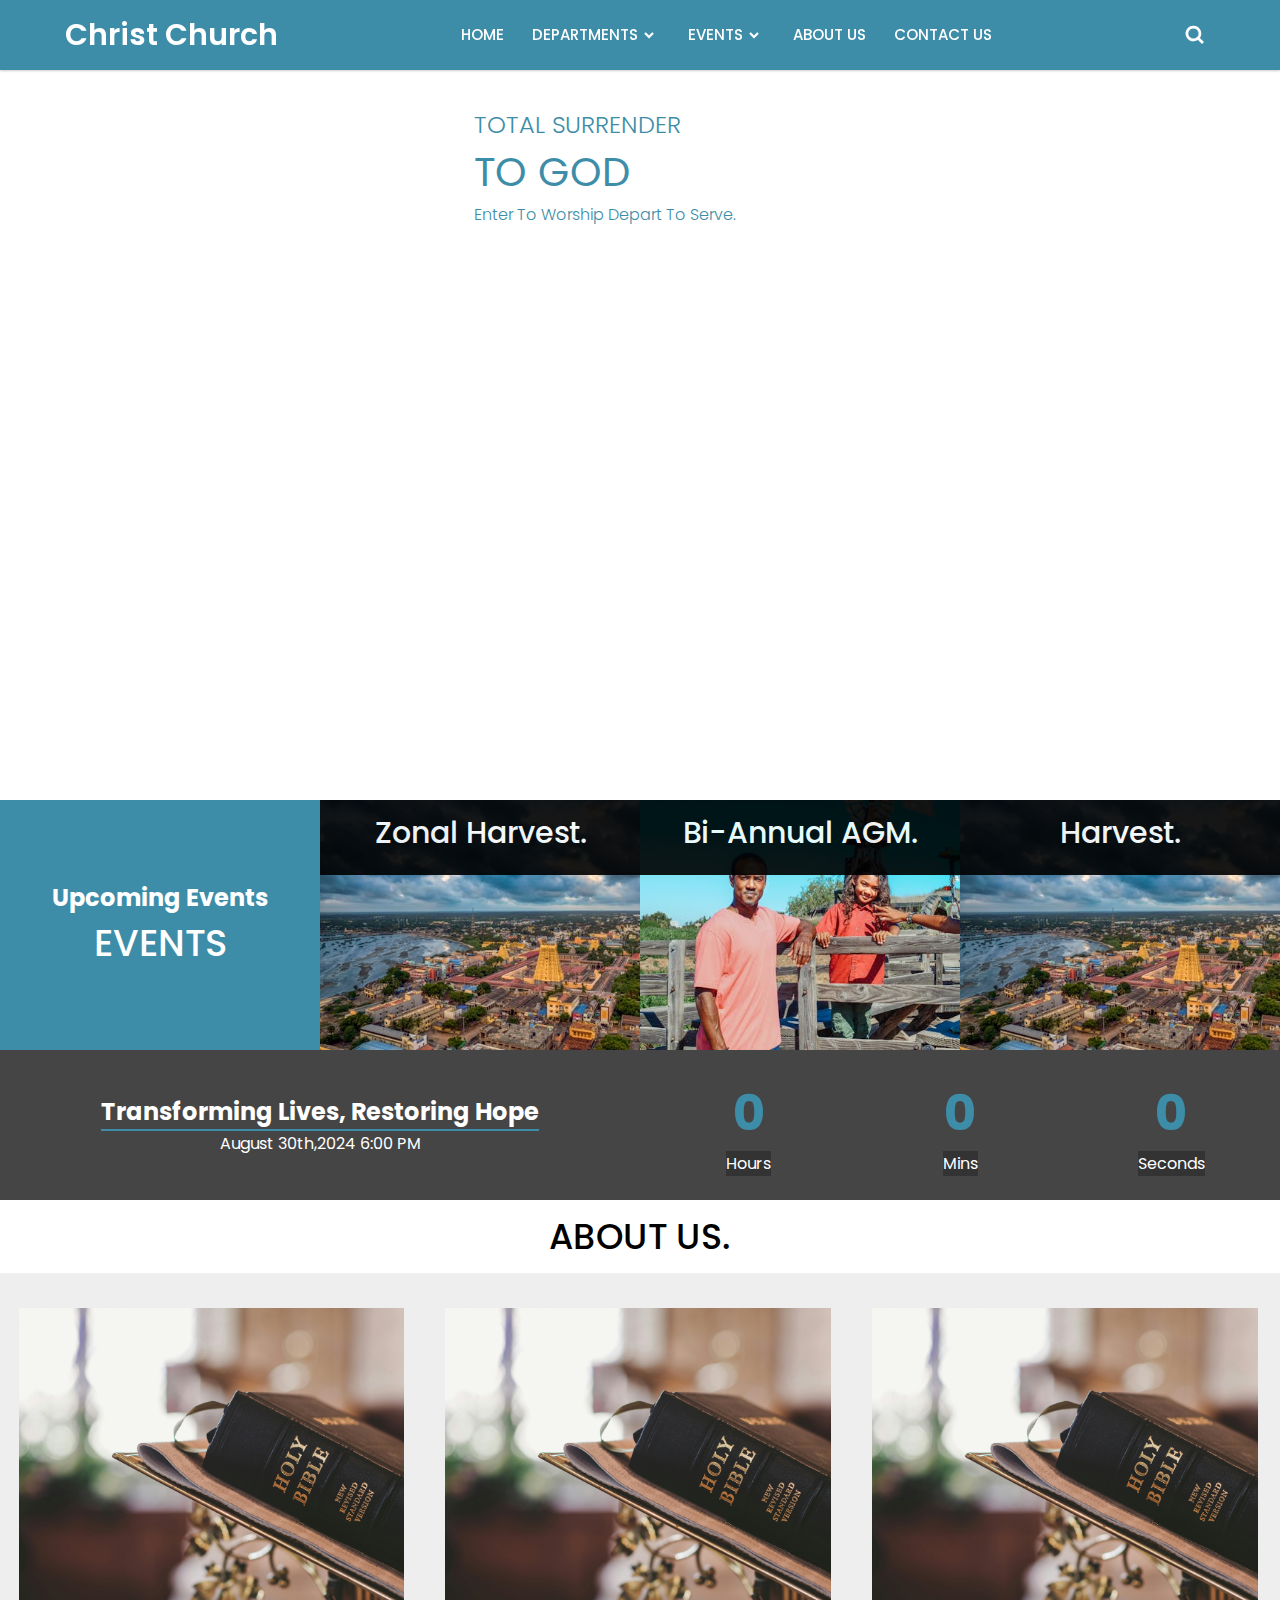
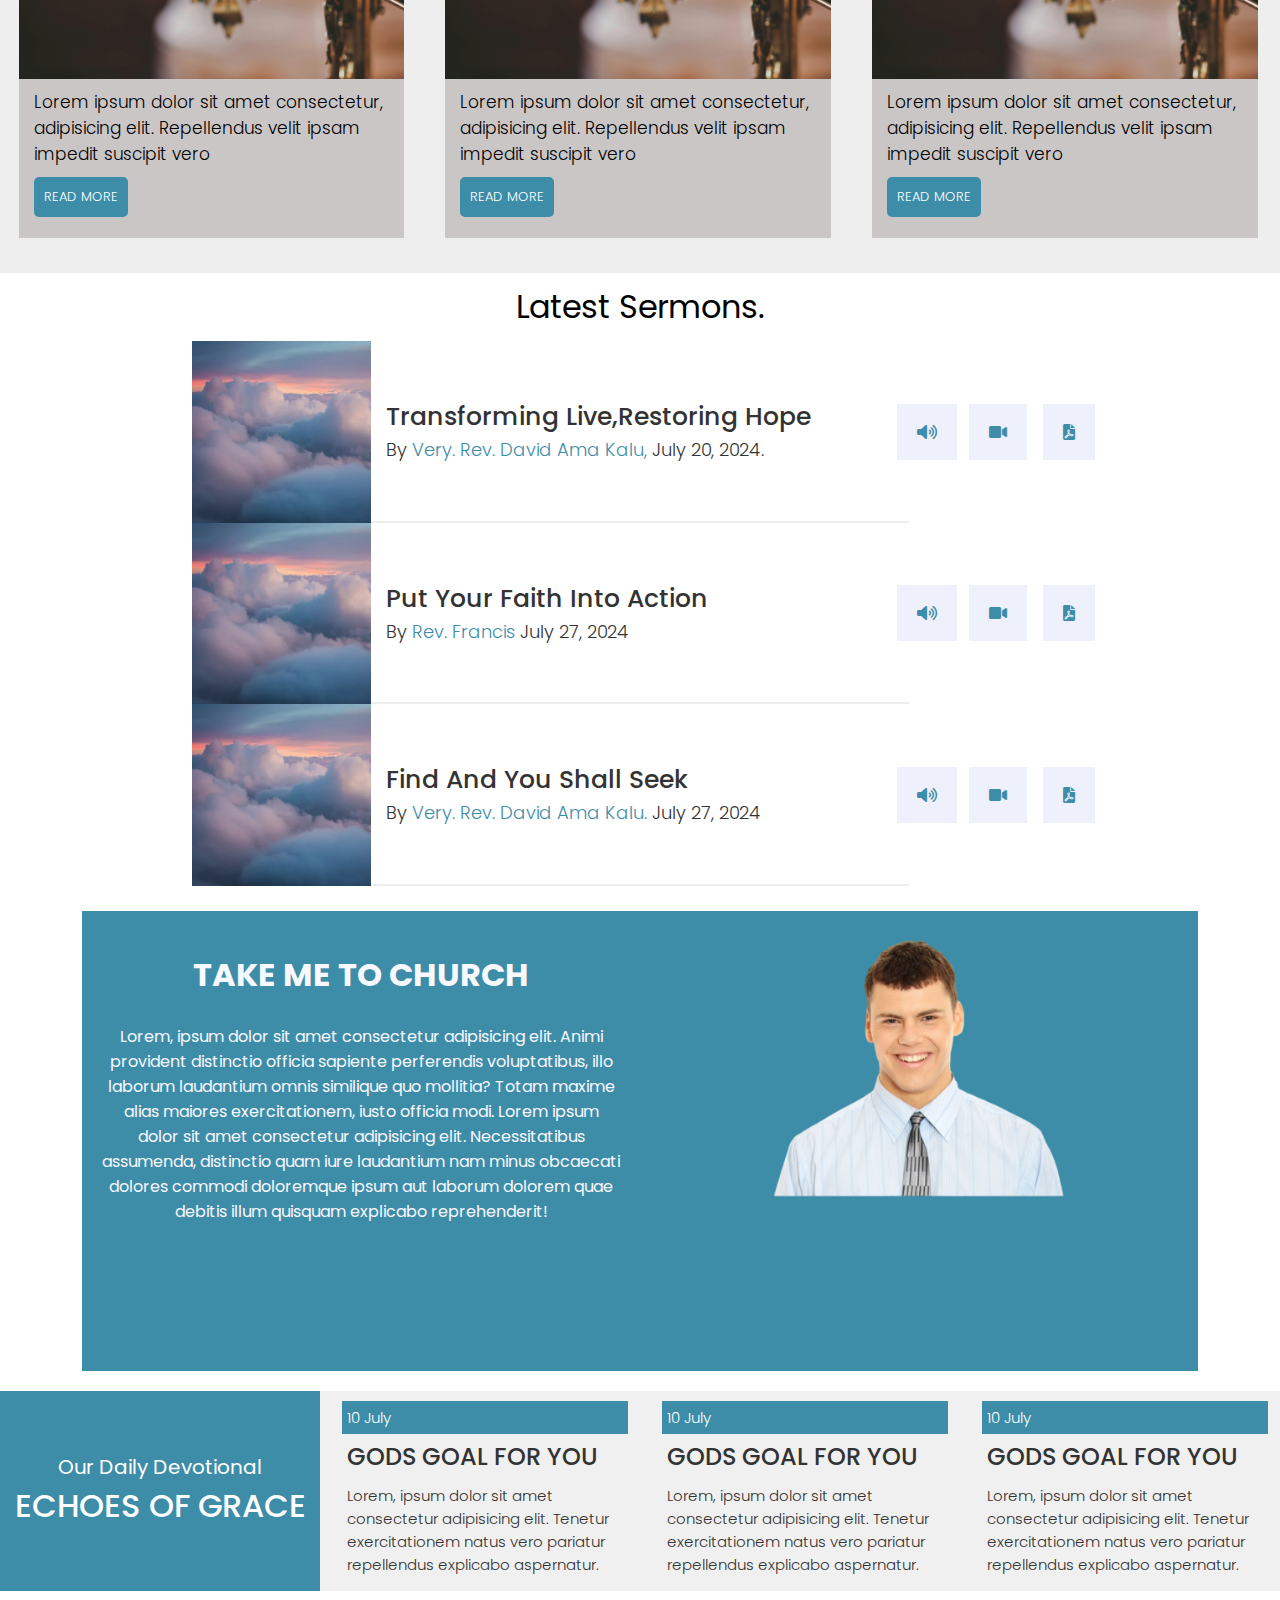
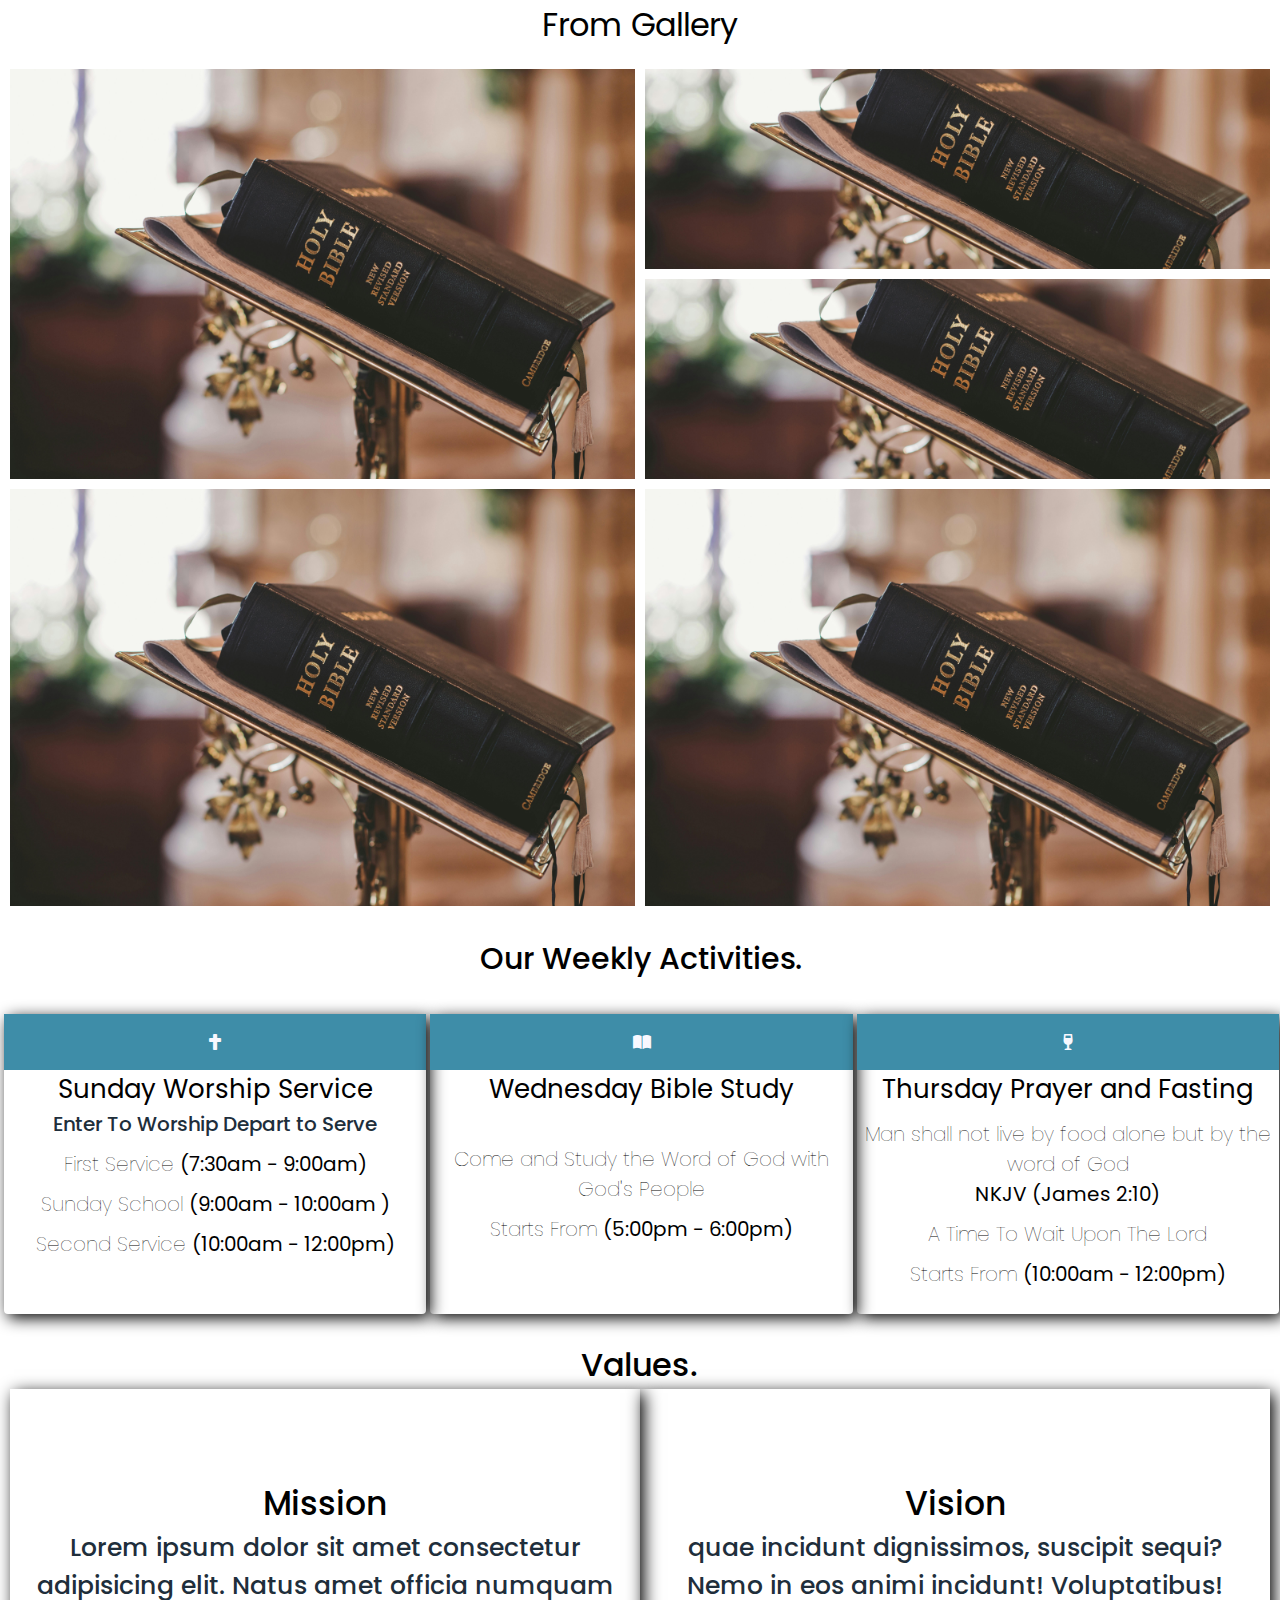
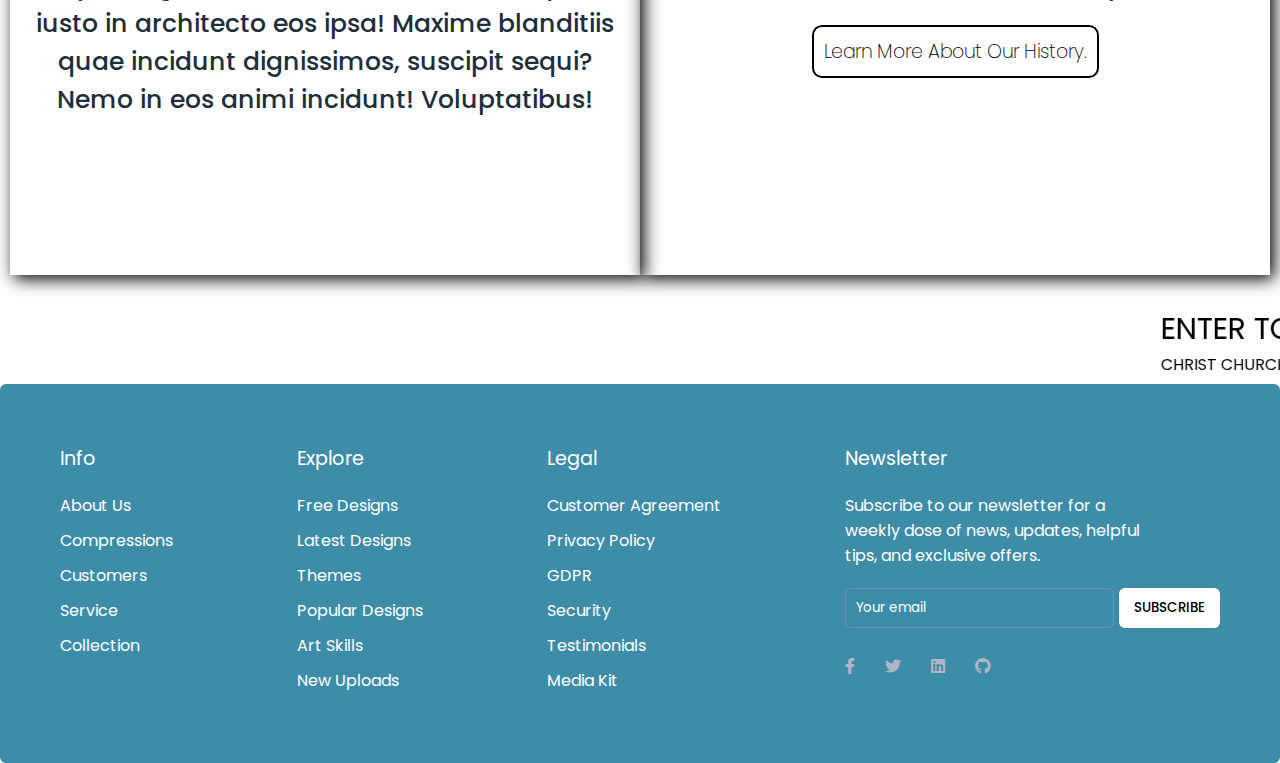
<file: index.html>
<!DOCTYPE html>
<!-- Created By CodingNepal - www.codingnepalweb.com -->
<html lang="en" dir="ltr">
  <head>
    <meta charset="UTF-8">
   <title> Christ Church-Home Page. </title>
    <link rel="stylesheet" href="style.css">
    <link rel="stylesheet" href="Men's Leauge.html">
    <link rel="stylesheet" href="CCYF.html">
    <link rel="stylesheet" href="Choir.html">
    <link rel="stylesheet" href="Women's Leauge.html">
    <link rel="stylesheet" href="About Us.html">
    <link rel="stylesheet" href="https://cdnjs.cloudflare.com/ajax/libs/font-awesome/6.0.0-beta3/css/all.min.css">

    <!-- Boxicons CDN Link -->
    <link href='https://unpkg.com/boxicons@2.0.7/css/boxicons.min.css' rel='stylesheet'>
     <meta name="viewport" content="width=device-width, initial-scale=1.0">
   </head>
<body>
  <div class="navvv">

    <nav>
      <div class="navbar">
        <i class='bx bx-menu'></i>
        <div class="logo"><a href="index.html">Christ Church</a></div>
        <div class="nav-links">
          <div class="sidebar-logo">
          <span class="logo-name">Christ Church</span>
          <i class='bx bx-x' ></i>
        </div>
        <ul class="links">
          <li><a href="index.html">HOME</a></li>
          <li>
            <a href="#">DEPARTMENTS</a>
            <i class='bx bxs-chevron-down htmlcss-arrow arrow  '></i>
            <ul class="htmlCss-sub-menu sub-menu">
              <li><a href="Men's Leauge.html">Men's League</a></li>
              <li><a href="Women's Leauge.html">Women's League</a></li>
              <li><a href="Choir.html">The Choir</a></li>
              <li class="more">
                <span><a href="#">More</a>
                <i class='bx bxs-chevron-right arrow more-arrow'></i>
              </span>
                <ul class="more-sub-menu sub-menu">
                  <li><a href="#">The Children Sunday School / Teens Church</a></li>
                  <li><a href="CCYF.html">CCYF</a></li>
                  
                </ul>
              </li>
            </ul>
          </li>
          <li>
            <a href="#">EVENTS</a>
            <i class='bx bxs-chevron-down js-arrow arrow '></i>
            <ul class="js-sub-menu sub-menu">
              <li><a href="#">HARVEST</a></li>
              <li><a href="#">BUILDING PROJECTS</a></li>
              <li><a href="#">CONFIRMATION SERVICE</a></li>
              <li><a href="#"></a></li>
            </ul>
          </li>
          <li><a href="About Us.html">ABOUT US</a></li>
          <li><a href="#">CONTACT US</a></li>
        </ul>
      </div>
      <div class="search-box">
        <i class='bx bx-search'></i>
        <div class="input-box">
          <input type="text" placeholder="Search...">
        </div>
      </div>
    </div>
  </nav>
</div>

  
  
      <!-- start -->
      <div class="Start_head"  >
        
        <div class="head">
          
        <div class="intro_head" id="intro_head">
          <div class="test">
            
            <h2>TOTAL SURRENDER </h2>
          
            <h1>TO GOD</h1>
              <p>Enter To Worship Depart To Serve.</p>
          </div>
        </div>
          <!-- entering Second div -->
          <div class="intro_head" id="head_intro"   >
              





        </div>
       </div>

  </div>

<!-- end -->
<div  class="Upcoming_Events">
  <div class="events">
    <div class="First_rgt">
      <div>

        <h2>
          Upcoming Events
        </h2>
        <h1 style=" font-weight: 500;
        font-size: 37px ;">
          EVENTS
        </h1>
          
      </div>  
    </div>
  </div>
  <div class="events" style="background-image: url(pics/ABCDEFU.jpeg);">
    <div class="main_events" >
      <div class="trans">
        

        <h1> Zonal Harvest.</h1>
        <p>A Time to celebrate diversity in culture. It's packed with activities ranging from Dance to Drama showcasing our different cultures and at the same time worshiping the Lord through it.

        
        </p>
      </div>
  </div>
</div>
  <div class="events" style="background-image: url(pics/familyys.jpeg);">
    <div class="main_events" >
      <div class="trans">
        
        <h1>Bi-Annual AGM.</h1>
        <p>FAMILY What is more important than Family especially the family of Chtrist, Come and give thanks to God for what he has done for your family and especially for the body of Christ  
        </p>

      </div>
  </div>
</div>
  <div class="events" style="background-image: url(pics/ABCDEFU.jpeg);">
    <div class="main_events" >
      <div class="trans">
        
        <h1>Harvest.</h1>
        <p>Lorem  adipisci corrupti dolorum voluptate repudiandae sapiente aperiam, eius voluptas, fugit placeat at saepe praesentium commodi natus eligendi. Error, maiores.
        </p>  
      </div>
  </div
  ></div>

</div>

<!-- end -->

<!-- Form -->

<div class="Form">
      
  <div class="Form_1">
      <div>

        <h2>Transforming Lives, Restoring Hope</h2>
        
      
          
          <hr color="#3E8DA8" width="100%">
            <p>
              August 30th,2024 6:00 PM
            </p>
      </div>
</div>

<div class="Form_1">
  <div class="O">
   <div>

     <h1>
       
       0
       
      </h1>
      <p >
        Hours
      </p>
    </div>
</div>
  <div class="O">
   <div>

     <h1>
       
       0
       
      </h1>
      <p >
        Mins
      </p>
    </div>
</div>
  <div class="O">
   <div>

     <h1>
       
       0
       
      </h1>
      <p >
        Seconds
      </p>
    </div>
</div>
</div>

 </div>
<!-- end -->

<!-- Start About Us -->

<h1 class="hh1">
  ABOUT US.
</h1>
<div class="About_Us">
    <div class="us">
      <div class="abt_top"></div>
      <div class="abt_btm">
        <p>Lorem ipsum dolor sit amet consectetur, adipisicing elit. Repellendus velit ipsam impedit suscipit vero  </p>
        <a href="Men's Leauge.html">

          <button>READ MORE</button>
        </a>
      </div>
    </div>
    <div class="us">
      <div class="abt_top"></div>
      <div class="abt_btm">
        <p>Lorem ipsum dolor sit amet consectetur, adipisicing elit. Repellendus velit ipsam impedit suscipit vero  </p>
        <button>READ MORE</button>
      </div>
    </div>
    <div class="us">
      <div class="abt_top"></div>
      <div class="abt_btm">
        <p>Lorem ipsum dolor sit amet consectetur, adipisicing elit. Repellendus velit ipsam impedit suscipit vero  </p>
        <button>READ MORE</button>
      </div>
    </div>
</div>

 <!-- end -->

 <!-- start -->
 <h1 class="late">Latest Sermons.</h1>
 <div class="Latest">
  

    <div class="Sermons">
      <div class="Ser">
        <div class="First_one" id="First_one" style="background-image: url(pics/cloud.webp);"></div>
        <div class="Middle_two">
          <div>
              <h2 class="H2"> Transforming Live,Restoring Hope</h2>
              <p>By <a href="">Very. Rev. David Ama Kalu, </a> July 20, 2024.</p>
          </div>
        </div>
        <!--  -->
        <div class="First_one" id="one" >
                  
          <div class="ii">
            
            <div class="i_i">

              <i id="i" class="fa-solid fa-volume-high"></i>
              
            </div>
            
            <div class="i_i">

              <i id="ii" class="fa-solid fa-video"></i>
            
            </div>
            
            <div class="i_i">

              <i id="iii" class="fa-solid fa-file-pdf"></i>
            
            </div>
          
          </div>
          
        </div>
      
      </div>
      <!--    -->
      <div class="Ser">
        <div class="First_one" id="First_one" style="background-image: url(pics/cloud.webp);"></div>
        <div class="Middle_two">
          <div>

            <h2 class="H2">
              Put Your Faith Into Action
            </h2>
  <p>

    By <a href="">Rev. Francis</a> July 27, 2024
  </p>

          </div>
          
        </div>
        <div class="First_one" id="one">
          
          <div class="ii">
            <div class="i_i">

              <i id="i" class="fa-solid fa-volume-high"></i>
            </div>
            <div class="i_i">

              <i id="ii" class="fa-solid fa-video"></i>
            </div>
            <div class="i_i">

              <i id="iii" class="fa-solid fa-file-pdf"></i>
            </div>
            
          </div>
        </div>
      </div>
      <div class="Ser">
        <div class="First_one" id="First_one" style="background-image: url(pics/cloud.webp    );"></div>
        <div class="Middle_two">
          <div>

            <h2 class="H2">
              Find And You Shall Seek
            </h2>
  <p>

    By <a href="">Very. Rev. David Ama Kalu.</a> July 27, 2024
  </p>

          </div>
        </div>
        <div class="First_one" id="one"> 

          <div class="ii">
          
            <div class="i_i">

              <i id="i" class="fa-solid fa-volume-high"></i>
            </div>
            <div class="i_i">

              <i id="ii" class="fa-solid fa-video"></i>
            </div>
            <div class="i_i">

              <i id="iii" class="fa-solid fa-file-pdf"></i>
            </div>
            
          </div>
        </div>
      </div>

    </div>
  </div>
<!-- end -->

<!-- start -->
 <div class="why">

          <div class="wiy" id="wiy">
  
            <h1>TAKE ME TO CHURCH</h1>
  <br>
            <p>
              Lorem, ipsum dolor sit amet consectetur adipisicing elit. Animi
       provident distinctio officia sapiente perferendis voluptatibus, illo laborum laudantium omnis similique quo mollitia? Totam maxime alias maiores exercitationem, iusto officia modi. 
          
              Lorem ipsum dolor sit amet consectetur adipisicing elit. Necessitatibus assumenda, distinctio quam iure laudantium nam minus obcaecati dolores commodi doloremque ipsum aut laborum dolorem quae debitis illum quisquam explicabo reprehenderit!
          
            </p>
  
          </div>
          <div  class="wiy "  id="yiw">


          </div>
        </div>

<!-- end -->
 <!-- Start -->

          <div class="Blog">
            <div class="B_L">
              <div>

                <h3> Our Daily Devotional  </h3>
                
                <h1>ECHOES OF GRACE</h1>
              </div>
              
            </div>
            <div class="B_LL">
                <div>

                  <p>10 July</p>
                  
                  <h2>GODS GOAL FOR YOU</h2>
                  <p>Lorem, ipsum dolor sit amet consectetur adipisicing elit. Tenetur exercitationem natus vero pariatur repellendus explicabo aspernatur.</p>
                </div>

            </div>
            
            <div class="B_LL" id="B_LL">
              <div>

                <p>10 July</p>
                
                <h2>GODS GOAL FOR YOU</h2>
                <p>Lorem, ipsum dolor sit amet consectetur adipisicing elit. Tenetur exercitationem natus vero pariatur repellendus explicabo aspernatur.</p>
              </div>
            </div>
            
            <div class="B_LL" id="B_LL">
              <div>

                <p>10 July</p>
                
                <h2>GODS GOAL FOR YOU</h2>
                <p>Lorem, ipsum dolor sit amet consectetur adipisicing elit. Tenetur exercitationem natus vero pariatur repellendus explicabo aspernatur.</p>
              </div>
            </div>
          </div>  

          <!-- End -->


          <!-- Start -->
    

          <div class="gallery-container">
            <h2 class="gallery-title">From Gallery</h2>
            <div class="gallery">
              <img src="pics/bible.jpg" alt="Person">
              <img src="pics/bible.jpg" alt="Hands Together">
              <img src="pics/bible.jpg" alt="Woman in field">
              <img src="pics/bible.jpg" alt="Child Dreaming">
              <img src="pics/bible.jpg" alt="Girl with Dandelion">
            </div>
          </div> 
          <!-- end -->
          
          <!-- Start -->
              
        <div class="why-choose-us "> 
          <h2>Our Weekly Activities.</h2>
          <div class="reasons">
             <div class="reason ">
               <i id="sun" class="fa-solid fa-sharp fa-cross "></i>
               <h2>Sunday Worship Service</h2>
               
               <h3> Enter To Worship Depart to Serve</h3>
               
               <p>First Service 
                 <b>
                   
                   (7:30am - 9:00am) 
                  </b>
                  
              </p>
        
              <p>
                
                Sunday School 
              <b>
                
                (9:00am - 10:00am )
              </b>
              
            </p>
        
            <p>
                
              Second Service
              <b>
                
                (10:00am - 12:00pm)
              </b>  
              
            </p>
                
            </div>
            <div class="reason ">
              <i id="sun" class="fa-solid fa-book-open"></i>
              <h2>Wednesday Bible Study</h2>
              <br>
              <p>   Come and Study the Word of God with God's People </p>
              
              
              <p>
                
                Starts From 
                
                <b>
                  (5:00pm - 6:00pm)
                </b>
              </p>
             </div>
             <div class="reason ">
              <div id="sun">

                <i  class="fa-solid fa-sharp fa-wine-glass "></i>

              </div>
               
             <h2>Thursday Prayer and Fasting</h2> 
             
             
             <p>    Man shall not live by food alone but by the word of God 
               <br>
              <b>
                NKJV (James 2:10) 
              </b>          </p>

              <p>A Time To Wait Upon The Lord </p>
              
              <p> Starts From <b>(10:00am - 12:00pm)</b></p>
             
            </div>
             
          </div>
         <!-- <div class="reason-image"></div> -->
       </div>

             

            <!-- End -->

            <!-- st mission & vission -->

            <div class="Mis_Vis" style="background-image: url(pics/);">
              <h1>Values.</h1>
              
              <div class="Mis">
                <div class="Vis">
                  <h2>Mission</h2>
                  <p>
                    Lorem ipsum dolor sit amet consectetur adipisicing elit. Natus amet officia numquam iusto in architecto eos ipsa! Maxime blanditiis quae incidunt dignissimos, suscipit sequi? Nemo in eos animi incidunt! Voluptatibus! 
                    
                  </p>
                 
                </div>
              </div>
                  <div class="Mis">
                    <div class="Vis">
                      <h2>Vision</h2>
                   
                      <p>
                    quae incidunt dignissimos, suscipit sequi? Nemo in eos animi incidunt! Voluptatibus! 

                  </p>
                  <a href="About Us.html">

                    <button>
                      
                      <h4>
                        
                        Learn More About Our History.
                      </h4>
                      
                      
                    </button>
                  </a>
                  
                </div>
              </div>
              </div>
              <br>
<div class="Enter_to">
<marquee behavior="loop" direction="left">

  <h1 >ENTER TO WORSHIP DEPART TO SERVE.  GOD BLESS YOU</h1>
<p>CHRIST CHURCH  YOU CAN GET TO US THROUGH OUR WHATSAPP <i class="fa-brands fa-whatsapp" style="color: #63E6BE;"></i> +2349034620656, FACEBOOK <i class="fa-brands fa-facebook" style="color: lightblue;"></i>, INSTAGRAM <i class="fa-brands fa-instagram"></i> and ON X(TWITTER) <i class="fa-brands fa-x-twitter" style="color: black;"></i>.  YOU CAN JOIN OUR LIVE SERVICES ON ZOOM. </p>
</marquee>
</div>


            <!-- end mission & vission -->

            
        <!-- footer -->


        <section class="footer">
           <div class="footer-row">
            <div class="footer-col">
              <h4>Info</h4>
              <ul class="links">
                <li><a href="#">About Us</a></li>
                <li><a href="#">Compressions</a></li>
                <li><a href="#">Customers</a></li>
                <li><a href="#">Service</a></li>
                <li><a href="#">Collection</a></li>
              </ul>
            </div>
            <div class="footer-col">
              <h4>Explore</h4>
              <ul class="links">
                <li><a href="#">Free Designs</a></li>
                <li><a href="#">Latest Designs</a></li>
                <li><a href="#">Themes</a></li>
                <li><a href="#">Popular Designs</a></li>
                <li><a href="#">Art Skills</a></li>
                <li><a href="#">New Uploads</a></li>
              </ul>
            </div>
            <div class="footer-col">
              <h4>Legal</h4>
              <ul class="links">
                <li><a href="#">Customer Agreement</a></li>
                <li><a href="#">Privacy Policy</a></li>
                <li><a href="#">GDPR</a></li>
                <li><a href="#">Security</a></li>
                <li><a href="#">Testimonials</a></li>
                <li><a href="#">Media Kit</a></li>
              </ul>
            </div>
            <div class="footer-col">
              <h4>Newsletter</h4>
              <p>
                Subscribe to our newsletter for a weekly dose
                of news, updates, helpful tips, and
                exclusive offers.
              </p>
              <form action="#">
                <input type="text" placeholder="Your email" required>
                <button type="submit">SUBSCRIBE</button>
              </form>
              <div class="icons">
                <i class="fa-brands fa-facebook-f"></i>
                <i class="fa-brands fa-twitter"></i>
                <i class="fa-brands fa-linkedin"></i>
                <i class="fa-brands fa-github"></i>
              </div>
            </div>
    
          </div> 
        </section>
    
        </body>

        <script>

          // search-box open close js code
      let navbar = document.querySelector(".navbar");
      let searchBox = document.querySelector(".search-box .bx-search");
      // let searchBoxCancel = document.querySelector(".search-box .bx-x");
      
      searchBox.addEventListener("click", ()=>{
        navbar.classList.toggle("showInput");
        if(navbar.classList.contains("showInput")){
          searchBox.classList.replace("bx-search" ,"bx-x");
        }else {
          searchBox.classList.replace("bx-x" ,"bx-search");
        }
      });
      
      // sidebar open close js code
      let navLinks = document.querySelector(".nav-links");
      let menuOpenBtn = document.querySelector(".navbar .bx-menu");
      let menuCloseBtn = document.querySelector(".nav-links .bx-x");
      menuOpenBtn.onclick = function() {
      navLinks.style.left = "0";
      }
      menuCloseBtn.onclick = function() {
      navLinks.style.left = "-100%";
      }
      
      
      // sidebar submenu open close js code
      let htmlcssArrow = document.querySelector(".htmlcss-arrow");
      htmlcssArrow.onclick = function() {
       navLinks.classList.toggle("show1");
      }
      let moreArrow = document.querySelector(".more-arrow");
      moreArrow.onclick = function() {
       navLinks.classList.toggle("show2");
      }
      let jsArrow = document.querySelector(".js-arrow");
      jsArrow.onclick = function() {
       navLinks.classList.toggle("show3");
      }
      </script>
    
    </html>
</file>
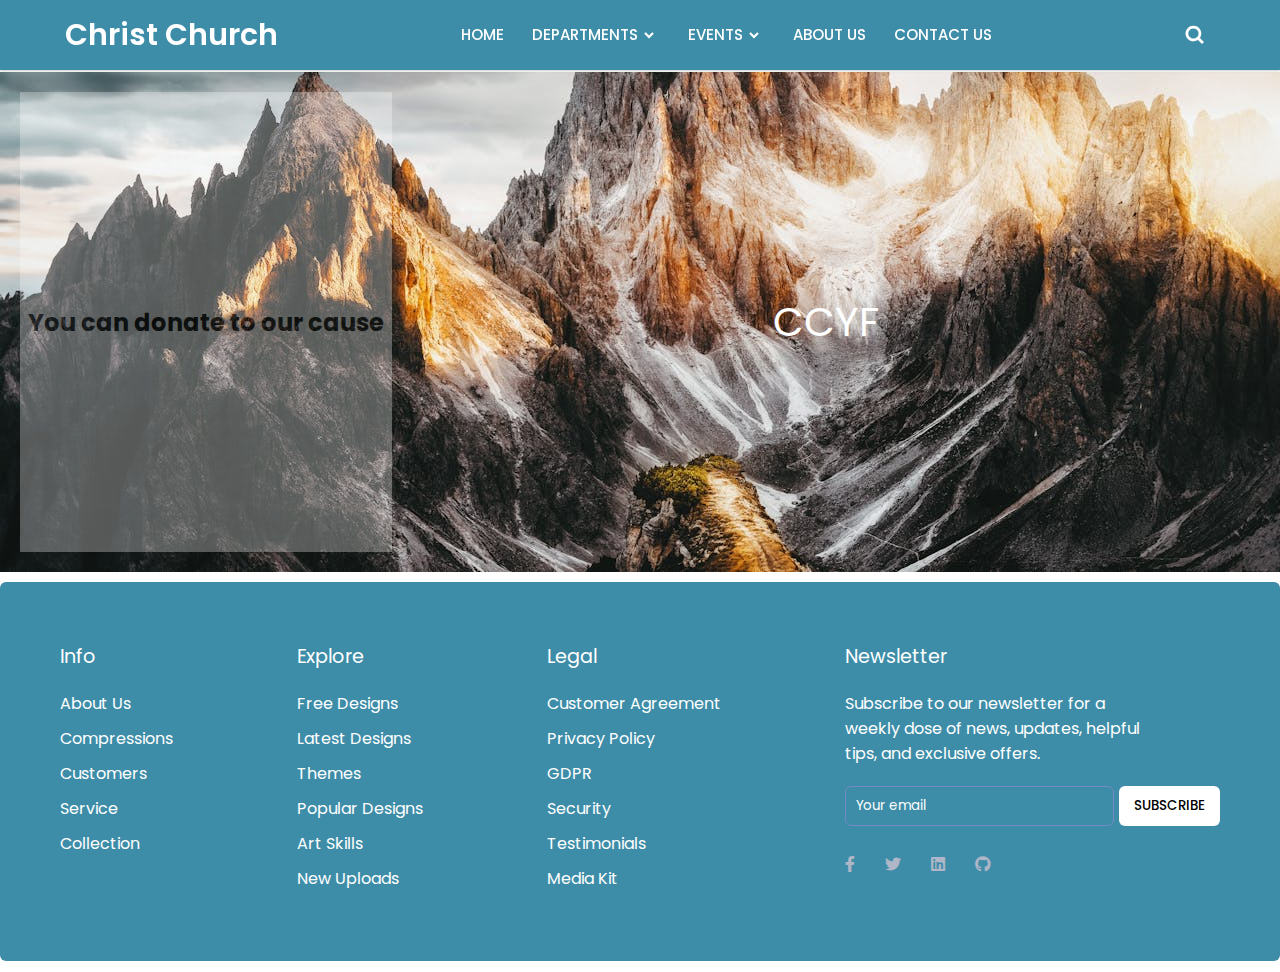
<file: CCYF.html>
<!-- Created By CodingNepal - www.codingnepalweb.com -->
<html lang="en" dir="ltr">
  <head>
    <meta charset="UTF-8">
   <title> Christ Church-Men's League </title>
    <link rel="stylesheet" href="CCYF.css">
    <link rel="stylesheet" href="Choir.html">
    <link rel="stylesheet" href="About Us.html">
    <link rel="stylesheet" href="Men's Leauge.html">
    <link rel="stylesheet" href="Women's Leauge.html">
    <link rel="stylesheet" href="index.html">
    <link rel="stylesheet" href="https://cdnjs.cloudflare.com/ajax/libs/font-awesome/6.0.0-beta3/css/all.min.css">

    <!-- Boxicons CDN Link -->
    <link href='https://unpkg.com/boxicons@2.0.7/css/boxicons.min.css' rel='stylesheet'>
     <meta name="viewport" content="width=device-width, initial-scale=1.0">
   </head>
<body>
  <nav>
    <div class="navbar">
      <i class='bx bx-menu'></i>
      <div class="logo"><a href="index.html">Christ Church</a></div>
      <div class="nav-links">
        <div class="sidebar-logo">
          <span class="logo-name">Christ Church</span>
          <i class='bx bx-x' ></i>
        </div>
        <ul class="links">
          <li><a href="index.html">HOME</a></li>
          <li>
            <a href="#">DEPARTMENTS</a>
            <i class='bx bxs-chevron-down htmlcss-arrow arrow  '></i>
            <ul class="htmlCss-sub-menu sub-menu">
              <li><a href="Men's Leauge.html">Men's League</a></li>
              <li><a href="Women's Leauge.html">Women's League</a></li>
              <li><a href="Choir.html">The Choir</a></li>
              <li class="more">
                <span><a href="#">More</a>
                <i class='bx bxs-chevron-right arrow more-arrow'></i>
              </span>
                <ul class="more-sub-menu sub-menu">
                  <li><a href="#">The Children Sunday School / Teens Church</a></li>
                  <li><a href="CCYF.html">CCYF</a></li>
                  
                </ul>
              </li>
            </ul>
          </li>
          <li>
            <a href="#">EVENTS</a>
            <i class='bx bxs-chevron-down js-arrow arrow '></i>
            <ul class="js-sub-menu sub-menu">
              <li><a href="#">HARVEST</a></li>
              <li><a href="#">BUILDING PROJECTS</a></li>
              <li><a href="#">CONFIRMATION SERVICE</a></li>
              <li><a href="#"></a></li>
            </ul>
          </li>
          <li><a href="About Us.html">ABOUT US</a></li>
          <li><a href="#">CONTACT US</a></li>
        </ul>
      </div>
      <div class="search-box">
        <i class='bx bx-search'></i>
        <div class="input-box">
          <input type="text" placeholder="Search...">
        </div>
      </div>
    </div>
  </nav>




<div class="head">
        
    <div class="Head_one">
        <h2>
            You can donate to our cause
            
        </h2>
    </div>
        
        <div class="Head_two">
            <h1>CCYF</h1>
        </div>

</div>




















<section class="footer">
    <div class="footer-row">
      <div class="footer-col">
        <h4>Info</h4>
        <ul class="links">
          <li><a href="#">About Us</a></li>
           <li><a href="#">Compressions</a></li>
           <li><a href="#">Customers</a></li>
           <li><a href="#">Service</a></li>
           <li><a href="#">Collection</a></li>
         </ul>
       </div>
       <div class="footer-col">
         <h4>Explore</h4>
         <ul class="links">
           <li><a href="#">Free Designs</a></li>
           <li><a href="#">Latest Designs</a></li>
           <li><a href="#">Themes</a></li>
           <li><a href="#">Popular Designs</a></li>
           <li><a href="#">Art Skills</a></li>
           <li><a href="#">New Uploads</a></li>
         </ul>
       </div>
       <div class="footer-col">
         <h4>Legal</h4>
         <ul class="links">
           <li><a href="#">Customer Agreement</a></li>
           <li><a href="#">Privacy Policy</a></li>
           <li><a href="#">GDPR</a></li>
           <li><a href="#">Security</a></li>
           <li><a href="#">Testimonials</a></li>
           <li><a href="#">Media Kit</a></li>
         </ul>
       </div>
       <div class="footer-col">
         <h4>Newsletter</h4>
         <p>
           Subscribe to our newsletter for a weekly dose
           of news, updates, helpful tips, and
           exclusive offers.
         </p>
         <form action="#">
           <input type="text" placeholder="Your email" required>
           <button type="submit">SUBSCRIBE</button>
         </form>
         <div class="icons">
           <i class="fa-brands fa-facebook-f"></i>
           <i class="fa-brands fa-twitter"></i>
           <i class="fa-brands fa-linkedin"></i>
           <i class="fa-brands fa-github"></i>
         </div>
       </div>

     </div> 
   </section>


</body>

<script>

// search-box open close js code
let navbar = document.querySelector(".navbar");
let searchBox = document.querySelector(".search-box .bx-search");
// let searchBoxCancel = document.querySelector(".search-box .bx-x");

searchBox.addEventListener("click", ()=>{
navbar.classList.toggle("showInput");
if(navbar.classList.contains("showInput")){
searchBox.classList.replace("bx-search" ,"bx-x");
}else {
searchBox.classList.replace("bx-x" ,"bx-search");
}
});

// sidebar open close js code
let navLinks = document.querySelector(".nav-links");
let menuOpenBtn = document.querySelector(".navbar .bx-menu");
let menuCloseBtn = document.querySelector(".nav-links .bx-x");
menuOpenBtn.onclick = function() {
navLinks.style.left = "0";
}
menuCloseBtn.onclick = function() {
navLinks.style.left = "-100%";
}


// sidebar submenu open close js code
let htmlcssArrow = document.querySelector(".htmlcss-arrow");
htmlcssArrow.onclick = function() {
navLinks.classList.toggle("show1");
}
let moreArrow = document.querySelector(".more-arrow");
moreArrow.onclick = function() {
navLinks.classList.toggle("show2");
}
let jsArrow = document.querySelector(".js-arrow");
jsArrow.onclick = function() {
navLinks.classList.toggle("show3");
}
</script>

</html>
</file>
<file: style.css>
/* Googlefont Poppins CDN Link */

@import url('https://fonts.googleapis.com/css2?family=Poppins:wght@200;300;400;500;600;700&display=swap');

*{
  margin: 0;
  padding: 0;
  box-sizing: border-box;
  font-family: 'Poppins', sans-serif;
}
body{
  min-height: 100vh;
}
nav{
  position: fixed;
  top: 0;
  left: 0;
  width: 100%;
  height: 100%;
  height: 70px;
  background: #3E8DA8;
  box-shadow: 0 1px 2px rgba(0, 0, 0, 0.2);
  z-index: 99;
}
nav .navbar{
  height: 100%;
  max-width: 1250px;
  width: 100%;
  display: flex;
  align-items: center;
  justify-content: space-between;
  margin: auto;
  /* background: red; */
  padding: 0 50px;
}
.navbar .logo a{
  font-size: 30px;
  color: #fff;
  text-decoration: none;
  font-weight: 600;
}
nav .navbar .nav-links{
  line-height: 70px;
  height: 100%;
}
nav .navbar .links{
  display: flex;
}
nav .navbar .links li{
  position: relative;
  display: flex;
  align-items: center;
  justify-content: space-between;
  list-style: none;
  padding: 0 14px;
}
nav .navbar .links li a{
  height: 100%;
  text-decoration: none;
  white-space: nowrap;
  color: #fff;
  font-size: 15px;
  font-weight: 500;
}
.links li:hover .htmlcss-arrow,
.links li:hover .js-arrow{
  transform: rotate(180deg);
  }

nav .navbar .links li .arrow{
  /* background: red; */
  height: 100%;
  width: 22px;
  line-height: 70px;
  text-align: center;
  display: inline-block;
  color: #fff;
  transition: all 0.3s ease;
}
nav .navbar .links li .sub-menu{
  position: absolute;
  top: 70px;
  left: 0;
  line-height: 40px;
  background: #3E8DA8;
  box-shadow: 0 1px 2px rgba(0, 0, 0, 0.2);
  border-radius: 0 0 4px 4px;
  display: none;
  z-index: 2;
}
nav .navbar .links li:hover .htmlCss-sub-menu,
nav .navbar .links li:hover .js-sub-menu{
  display: block;
}
.navbar .links li .sub-menu li{
  padding: 0 22px;
  border-bottom: 1px solid rgba(255,255,255,0.1);
}
.navbar .links li .sub-menu a{
  color: #fff;
  font-size: 15px;
  font-weight: 500;
}
.navbar .links li .sub-menu .more-arrow{
  line-height: 40px;
}
.navbar .links li .htmlCss-more-sub-menu{
  /* line-height: 40px; */
}
.navbar .links li .sub-menu .more-sub-menu{
  position: absolute;
  top: 0;
  left: 100%;
  border-radius: 0 4px 4px 4px;
  z-index: 1;
  display: none;
}
.links li .sub-menu .more:hover .more-sub-menu{
  display: block;
}
.navbar .search-box{
  position: relative;
   height: 40px;
  width: 40px;
}
.navbar .search-box i{
  position: absolute;
  height: 100%;
  width: 100%;
  line-height: 40px;
  text-align: center;
  font-size: 22px;
  color: #fff;
  font-weight: 600;
  cursor: pointer;
  transition: all 0.3s ease;
}
.navbar .search-box .input-box{
  position: absolute;
  right: calc(100% - 40px);
  top: 80px;
  height: 60px;
  width: 300px;
  background: #3E8DA8;
  border-radius: 6px;
  opacity: 0;
  pointer-events: none;
  transition: all 0.4s ease;
}
.navbar.showInput .search-box .input-box{
  top: 65px;
  opacity: 1;
  pointer-events: auto;
  background: #3E8DA8;
}
.search-box .input-box::before{
  content: '';
  position: absolute;
  height: 20px;
  width: 20px;
  background: #3E8DA8;
  right: 10px;
  top: -6px;
  transform: rotate(45deg);
}
.search-box .input-box input{
  position: absolute;
  top: 50%;
  left: 50%;
  border-radius: 4px;
  transform: translate(-50%, -50%);
  height: 35px;
  width: 280px;
  outline: none;
  padding: 0 15px;
  font-size: 16px;
  border: none;
}
.navbar .nav-links .sidebar-logo{
  display: none;
}
.navbar .bx-menu{
  display: none;
}
@media (max-width:920px) {
  nav .navbar{
    max-width: 100%;
    padding: 0 25px;
  }

  nav .navbar .logo a{
    font-size: 27px;
  }
  nav .navbar .links li{
    padding: 0 10px;
    white-space: nowrap;
  }
  nav .navbar .links li a{
    font-size: 15px;
  }
}
@media (max-width:800px){
  nav{
    /* position: relative; */
  }
  .navbar .bx-menu{
    display: block;
  }
  nav .navbar .nav-links{
    position: fixed;
    top: 0;
    left: -100%;
    display: block;
    max-width: 270px;
    width: 100%;
    background:  #3E8DA8;
    line-height: 40px;
    padding: 20px;
    box-shadow: 0 5px 10px rgba(0, 0, 0, 0.2);
    transition: all 0.5s ease;
    z-index: 1000;
  }
  .navbar .nav-links .sidebar-logo{
    display: flex;
    align-items: center;
    justify-content: space-between;
  }
  .sidebar-logo .logo-name{
    font-size: 25px;
    color: #fff;
  }
    .sidebar-logo  i,
    .navbar .bx-menu{
      font-size: 25px;
      color: #fff;
    }
  nav .navbar .links{
    display: block;
    margin-top: 20px;
  }
  nav .navbar .links li .arrow{
    line-height: 40px;
  }
nav .navbar .links li{
    display: block;
  }
nav .navbar .links li .sub-menu{
  position: relative;
  top: 0;
  box-shadow: none;
  display: none;
}
nav .navbar .links li .sub-menu li{
  border-bottom: none;

}
.navbar .links li .sub-menu .more-sub-menu{
  display: none;
  position: relative;
  left: 0;
}
.navbar .links li .sub-menu .more-sub-menu li{
  display: flex;
  align-items: center;
  justify-content: space-between;
}
.links li:hover .htmlcss-arrow,
.links li:hover .js-arrow{
  transform: rotate(0deg);
  }
  .navbar .links li .sub-menu .more-sub-menu{
    display: none;
  }
  .navbar .links li .sub-menu .more span{
    /* background: red; */
    display: flex;
    align-items: center;
    /* justify-content: space-between; */
  }

  .links li .sub-menu .more:hover .more-sub-menu{
    display: none;
  }
  nav .navbar .links li:hover .htmlCss-sub-menu,
  nav .navbar .links li:hover .js-sub-menu{
    display: none;
  }
.navbar .nav-links.show1 .links .htmlCss-sub-menu,
  .navbar .nav-links.show3 .links .js-sub-menu,
  .navbar .nav-links.show2 .links .more .more-sub-menu{
      display: block;
    }
    .navbar .nav-links.show1 .links .htmlcss-arrow,
    .navbar .nav-links.show3 .links .js-arrow{
        transform: rotate(180deg);
}
    .navbar .nav-links.show2 .links .more-arrow{
      transform: rotate(90deg);
    }
}
@media (max-width:370px){
  nav .navbar .nav-links{
  max-width: 100%;
} 
}


/* Start */

.navvv{
  height  : 50px;


}
/* st */
.events h1{
  font-weight: 500;
  font-size: 30px ;

}
.head{

      height: 98%;
      width: 29%;
      float: left;  
      padding: 20px;
      color: #3E8DA8;
      font-weight: 300;
      /* border: 2px solid red; */
}


@keyframes slideInLeft {

  from {
      transform: translateX(-300px);

  }

  to {

      transform: translateX(0);

  }

}

.slideInLeft{

  /* animation-name: slideInLeft;
  animation-duration: 2s;
  animation-timing-function:ease-in ;
  animation-delay: 3s;
  animation-iteration-count:1 ;
  animation-direction: normal;
  animation-fill-mode: forwards ; */
 
  animation: slideInLeft 5s ease-in 5s 1 normal forwards;
}
.heads{
  box-shadow: 2px 10px 16px  ;
  height: 98%;
  width: 69%;
  padding: 20px;
  /* border: 2px solid red; */
  float: left;
  color: #fff;
  /* background-color: #3E8DA8; */
  background-image: url(pics/head.jpeg);
  background-repeat: no-repeat;
  background-size: cover;
}
.head_head{
        align-items: center;
        align-content: center;
        text-align: center;
        justify-content: center;
        display: flex;
        justify-items: center;
          height: 100%;
          width: 100%;
          transition: 0.8s;
          font-weight: 300;
          font-size: 18px;
          cursor: pointer;
        }
        .head_head:hover{
          background-color: black;
          opacity: .4;
          color: rgb(34, 101, 245);
        
}
/* end */
.head h1{

  font-weight: 400;
  font-size: 40px;
}
.head h2{
  font-weight: 300;
}


.Start_head{
  margin-top: 30px;
  height: 80vh;
  display: flex;
  align-items: center;
  align-content: center;
  justify-content: center;
  justify-items: center;
  color: rgb(51, 51, 51);
  width: 100%;
  box-sizing: border-box;
  background-size: cover;
  background-repeat: no-repeat;
}


@media (max-width:800px){

  
.Start_head{

  height: 500px;
  padding: 0 0;
  margin-left: 0px;
  margin-right: 0px;
}

  #head{

    display: none;
  }
  .head{
    color: white;
    float: none;
    width: 98%;
    padding: 20px;
    background-image: url(pics/head.jpeg);
    background-repeat: no-repeat;
    background-size: cover;
  }
}

/* end */

/* Start */

.Upcoming_Events{

  height: 250px;
  width: 100%;
}
@media (max-width:800px){
    .Upcoming_Events{
      height: 800px;

    }
    
  }
  .events{
    
    float: left;
    width: 25%;
    height: 100%;
    background-size: cover;
    
    background-repeat: no-repeat;
  }
  @media (max-width:800px){
    
    .events{
      width: 100%;
      height: 200px;
      float: none;
     

  }
}


.main_events{
  
  height: 100%;
  display:block;
  transition: 0.9s;
  text-align: center;
  align-items: baseline;
  justify-content: baseline;
  justify-content:baseline ;
  width: 100%;
}
@media (max-width:800px){


}
.up{
  display: block;
  font-size: 15px;
  color: white;
}
/* first one */
.First_rgt{
  height: 100%;
  width: 100%;
  float: left;
  background-color: #3E8DA8;
  display: flex;
  color: white;
  justify-content: center;
  justify-items:center ;
  align-items: center;
  text-align: center;
}
/* first one end */

.trans{
  width: 100%;
  height: 30%;
  background-color: black;
  opacity: .9;
  color: white;
  transition: 0.8s;
  padding: 10px;
}
.trans p{
  color: transparent;
  font-weight: 300;
  font-size: 19px;
  
}
.trans:hover{
  background-color: black;  
  height: 100%;
  
}
.trans p:hover{
  
  transition: 0.9s;
  color: white;
}
.main_events:hover{
  transition: 0.9s;
  background-color: black;
  opacity: .5;
}

/* form */


.Form{
  width: 100%;
  height: 150px;
  
  box-sizing: border-box;
  align-items: center;
  text-align: center;
  justify-content: center;
  justify-items: center;

}
.Form_1{

  width: 50%;
  height: 100%;
  align-items: center;
  text-align: center;
  justify-content: center;
  justify-items: center;
  display: flex;
  float: left;
  background-color: rgb(69, 69, 69);
  color: white;

}

  .O{
      
      width: 33%;
      height: 100%;
      color: white;
      display: flex;
      align-items: center;
      justify-content: center;
      justify-items: center;
      text-align: center;
      float: left;  

  }
  .Form_1 .O p{
    background-color: rgb(51, 51, 51);
  }
  .Form_1 .O h1{
    color: #3E8DA8  ;
    font-size: 50px;
  }
  @media (max-width:800px){

    .Form{
      height: 250px;
    }
    .Form_1 .O h1{
      font-size: 30px;
    }
    .Form_1{
      float: none; 
      width: 100%;
       height: 50%; 
    }
    .Form_1 h2{
      font-size: 20px;
    }
    .O{
       float: none; 
       height: 50%; 
    }
  }

/* end */

/* Start */
.About_Us{
  width: 100%;
  height: 600px;
  box-sizing: border-box;
  background-color: rgb(238, 238, 238);
  padding-top: 5px;
  padding-bottom:5px ;
  display: flex;
  flex-direction: row;
  align-items: center;
  justify-items: center;
  justify-content: center;
  align-content: center;


}
.us{

      width: 32%;
      height: 550px;
      float: left;  
      margin: auto;
      padding: 10px;
      

}
.abt_top{

          width: 99%;
          height: 70%;
          background-image: url(pics/bible.jpg);
          background-size: cover;
          background-repeat: no-repeat;
          
}
.abt_btm{

          width: 99%;
          height: 30%;
          background-color: rgb(202, 198, 198);
          padding:10px ;
          padding-left: 15px;
          font-weight: 300;
          font-size: 17px;

}

.abt_btm button{

  margin-top: 10px;
  padding: 10px;
  border: none;
  background-color: #3E8DA8;
  color: white;
  transition: .5s;
  font-weight: 300;
  font-size: 13px;
  border-radius: 5px;
}
.abt_btm button:hover{

                        background-color: #1a4857;

}
*{
  box-sizing: border-box;
}
 .hh1{
  font-weight: 500;
  font-size: 35px;
  display: block;
  padding: 10px;
  text-align: center;
}
@media (max-width:800px){

  .About_Us{
    width: 100%;
    height: 1500px;
    display: block  ;
  }

  .abt_btm button{
    margin-top: 0px;
  }
  .us{
    flex-direction: column;
    float: none;
    width: 100%;
    height: 32.5%;
  }
  .abt_btm{
    font-size: 15px;
  }
}

.About_Us h1{
  margin: 0px 0px;
  text-align: center;
}
.pics{
  height: 50%;
  width: 100%;
  background-image: url(pics/cloud.webp);
  background-size: cover;

}
/* end */

/* start */
.late{
        text-align: center;
            
        font-weight: 400;
        font-size: 32px;
        padding: 10px;

}

.Latest{
  height: 550px;
  width: 100%;
  background-color: rgb(255, 255, 255);
  display: flex;
  align-items: center;
  justify-content: center;
  justify-items: center ;


}

.Sermons{

  width: 70%;
  height: 100%;
  
}
.Ser{
  height: 33%;
  width: 100%;
  box-sizing: border-box;

}
.First_one{
  float: left;
  width: 20%;
  height: 100%;
  background-color: rgb(255, 255, 255);
  background-size: cover;
  background-repeat: no-repeat;
  display: flex;
  align-items: center;
  justify-content: center;
  padding: 10px;
  justify-items:center ;
  text-align: center;
}
.Middle_two h2{

  font-weight: 500;
  font-size: 25px;

}
.Middle_two{
  padding: 10px;
  padding-left: 15px;
  font-weight: 300;
  font-size: 18px;
  color: rgb(51, 51, 51);
  display: flex;
  align-items: center;
  justify-content: left;
  justify-items: left;
  text-align: left;
  float: left;
  border-bottom: 2px solid rgb(238, 238, 238);
  width: 60%;
  background-color: rgb(255, 255, 255);
  height: 100%;
  transition: 0.5s;
}
.Middle_two a{
  text-decoration: none;
  color: #3E8DA8;

}
.Middle_two h2:hover{
    border-bottom:2px solid #3E8DA8 ;
    

}
.Middle_two:hover{
  border-bottom: 2px solid #3E8DA8;
}
.Middle_two h2{
  transition: 0.3s;
}
@media (max-width:800px){

  .Middle_two h2{
    font-size: 25px;
    font-weight: 300;

  }
  .Middle_two{
    width: 100%;
    float: none;
    height: 200px;
    
  }

  #First_one{
    
    width: 100%;
    height: 200px;
    padding: 20px;
  }
  #one{
    width: 100%;
    height: 200px;
    display: flex;    
    justify-content: center;
    justify-items: center;
    align-items: center;
    text-align: center;  
    border-bottom: 2px solid #3E8DA8;
    margin-bottom: 2px;
    left: 0px;
    right: 0px;
    top: 0px;
    bottom: 0px;
  }
.Latest{
  height: 2000px;
  width: 100%;
 
}

}


/* end */

/* start */
.why{
  height: 500px;
  width: 100%;
  /* background-color:#215668;   */
  align-items: center;
  display: flex;
  justify-content: center;
  justify-items: center;
  text-align: center;
  color: rgb(51, 51, 51);
  padding: 20px;
}

.wiy{
  
  color: ghostwhite;
  height: 100%;
  width: 45%;
  background-color: #3E8DA8;
  padding: 20px;
  float: left;
  padding-top: 40px;
  

}
#yiw{
  background-image:url(pics/qwertyuiop.png);
  background-size: contain;
  background-repeat: no-repeat;

}

@media (max-width:800px){

  #wiy{
    margin-top: 0px;
    width: 100%;
    padding-left: 15px;    
  }
  #yiw{
    display: none;
  }
}

/* end */

/* Start */
*{
  box-sizing: border-box;
}
.Blog{
  height: 200px;
  width: 100%;
}

.ii{

  width: 100%;
  height: 100%;
  transition: transform 0.5s ease 0s  ;
  display: flex;
  align-items: center;
  justify-content: center;
  justify-items: center;
  
}

.ii:hover{
  
}
.i_i{
  
  width: 32%;
  height: 100%;
  display: flex;
  justify-items: center;
  justify-content: center;
  align-items: center;
  margin: 10px;
}
    
#i{
      
      /* border-right:2px solid black ;   */
      /* background-color: ghostwhite; */
      background-color: rgb(238, 241, 252);
      color: #3E8DA8;
      padding: 20px;  
      
      display: flex;
      justify-items: center;
      justify-content: center;
      align-items: center;
      transition: .5s;
    }

#ii{

  /* background-color: #3E8DA8; */
  padding: 20px;  
  /* color: ghostwhite; */
  /* background-color: ghostwhite; */
  background-color: rgb(238, 241, 252);
  color: #3E8DA8;
  display: flex;
  justify-items: center;
  justify-content: center;
  align-items: center;
  transition: .5s;
}

#iii{
  
  background-color: rgb(238, 241, 252);
  padding: 20px;  
  color: #3E8DA8;
  display: flex;
  justify-items: center;
  justify-content: center;
  align-items: center;
  transition: .5s;
}

#i:hover{
  background-color: #3E8DA8;
  color: rgb(238, 241, 252);
  transform: translateY(-10px);
  
}

#ii:hover{
  transform: translateY(-10px);
  background-color: #3E8DA8;

  color: rgb(238, 241, 252);

}

#iii:hover{
  transform: translateY(-10px);
  color: rgb(238, 241, 252);

  background-color: #3E8DA8;

}
.B_L{
  background-color: #3E8DA8;
  color: white;
}

.B_L h3{
  font-weight: 400;
  font-size: 20px;
}

.B_L h1{
  font-weight: 500;
  
}
.B_LL p{
  font-weight: 300;
  font-size: 15px;
  padding: 5px;
}
.B_LL h2{
  font-weight: 500;
  padding: 5px;
}


.B_LL p:first-child{
  
                    background-color: #3E8DA8;
                    color: white;

}

.B_LL p{
  color: rgb(51, 51, 51);
  
  padding: 5px;
}

.B_LL h2{
  color: rgb(51, 51, 51);
}

.B_LL{
        align-items: center;
        display: flex;
        justify-content: left;
        justify-items: left;
        text-align: left;
        float: left;
        height: 100%;
        width: 25%;
        background-color: rgb(240, 240, 240);
        border: 2px solid  rgb(240, 240, 240);
        padding: 10px;
        transition: 0.5s;
        padding-left: 20px;
}

.B_L{

  justify-items: center;
  display: flex;
  align-items: center;
  text-align: center;
  justify-content: center;
  float: left;
  height: 100%;
  width: 25%;

  

}

.B_LL:hover{
  border: 2px solid #3E8DA8;
}

@media (max-width:800px){
  body{
    overflow-y: scroll;
  }

  .Blog{
    width: 100%;
    height: 350px;
    margin: 5px;
    
  }
    .B_L{
      float: none;
      width: 100%;
      height: 50%;
    }
      .B_LL{
        display: block;
        float: none;
        width: 100%;
        height: 50%;

      }
      #B_LL{
        display: none;
      }
  
      
      
  }


/* start */

.gallery-title {
  text-align: center;
  font-size: 32px;
  font-weight: 400;
  padding: 10px;
  /* margin-bottom: 20px; */
}

.gallery {
  display: grid;
  grid-template-columns: repeat(4, 1fr);
  grid-template-rows: repeat(2, 200px);
  grid-gap: 10px;
  padding: 10px;
}

/* Image position and sizes to replicate the original layout */
.gallery img:nth-child(1) {
  grid-column: span 2;
  grid-row: span 2;
}

.gallery img:nth-child(2) {
  grid-column: span 2;
  grid-row: span 1;
}

.gallery img:nth-child(3) {
  grid-column: span 2;
  grid-row: span 1;
}

.gallery img:nth-child(4) {
  grid-column: span 2;
  grid-row: span 1;
}

.gallery img:nth-child(5) {
  grid-column: span 2;
  grid-row: span 1;
}

.gallery img {
  width: 100%;
  height: 100%;
  object-fit: cover;
}

/* Responsive layout for mobile view */
@media (max-width: 768px) {
  .gallery {
    grid-template-columns: repeat(2, 1fr);
    grid-template-rows: auto;
  }

  .gallery img:nth-child(1) {
    grid-column: span 2;
    grid-row: span 1;
  }
}

@media (max-width: 480px) {
  .gallery {
    grid-template-columns: 1fr;
    grid-template-rows: auto;
  }

  .gallery img:nth-child(1),
  .gallery img:nth-child(2),
  .gallery img:nth-child(3),
  .gallery img:nth-child(4),
  .gallery img:nth-child(5) {
    grid-column: span 1;
  }
}
/* /end */


/* st */

.why-choose-us p{
  font-weight: 100;
  font-size: 20px;
  text-align: center;    
  margin-bottom: 10px;
  margin-top: 10px;
  color: black;
}



.why-choose-us h2{
                    font-weight: 400;
                    font-size: 26px;
                    text-align: center;
                    
}

.why-choose-us h2:first-child{

  font-weight: 500;
  font-size: 30px;
  text-align: center;    
  margin: 10px;
  padding: 10px;


}


.why-choose-us h3{
  font-weight: 500;
  font-size: 20px;
  text-align: center;    
  color: #202e3b;
  margin-bottom: 10px;
}

.why-choose-us{
                
                width: 100%;
                height: 400px;
                


}
.reasons{
  height: 400px;
  width: 100%;

  padding: 12px 0;

}
.reasons .reason {

  /* padding: 4px 32px; */
  margin-left: 4px;
  box-shadow: 4px 4px 16px black;
  border-radius: 4px;
  transition: 0.7s ease;
  
  
}
.reason{
  float: left;
  height: 300px;
  width: 33%;

  
}
#sun{

  background-color: #3E8DA8;
  padding: 20px;  
  color: ghostwhite;
  display: flex;
  justify-items: center;
  justify-content: center;
  align-items: center;
  transition: .5s;
  
}
#sun:hover{

  background-color: transparent;
  color: #3E8DA8;
  
  }

.reasons .reason:hover{
  transform: translateY(-10px);

  
  color: #3E8DA8; 
  box-shadow: 4px 4px 16px #3E8DA8;
  background-color: ghostwhite;
 

}

.fa-home{
  color: #202e3b;
  font-size: 40px;
}

.fa-mobile{
   color: #202e3b;
  font-size: 40px;
}

.fa-comments{
   color: #202e3b;
  font-size: 40px;
}

.fa-pencil-square-o{
   color: #202e3b;
  font-size: 40px;
}


@media (max-width:800px){

  
.why-choose-us{
              height: 1300px;
              
              margin-top: 70px;
              
}

  .reason {
    float: none;
    width: 100%;
    height:350px;
  }

}
/* end */

/* st mis_vis */

.Mis_Vis{
          
          border-radius: 10px;
          height: 550px;
          width: 100%;
          margin-top: 5px;
          padding: 10px ;
          background-image: url(pics/head.jpeg);
          background-repeat: no-repeat;
          background-size: cover;
          
        }
        .Mis_Vis h1{
          text-align: center;
          font-weight: 500;
          font-size: 32px;
          
        }
        .Mis{
          padding: 10px;
          height: 91.66%;
          width: 50%;
          float: left;
          align-items: center;
          text-align: center;
          justify-content: center;
          justify-items: center;
          display: flex; 
          box-shadow: 4px 4px 16px black;
          transition: .6s ease;
          
        }
        .Vis{
          padding: 10px;
          width: 100%;
          opacity: 1;
          height: 70%;
          transition: .5s;
          

        }

        .Vis h2{
          font-weight: 500;
          font-size: 33px;

        }
        .Vis:hover{
          opacity: 1;
        }
        .Mis:hover{
          opacity: 1;
        }
        .Vis p{
          font-weight: 500;
          font-size: 25px;
          text-align: center;    
          color: #202e3b;
          margin-bottom: 10px;
        }

        
@media (max-width:800px){

  .Mis{
    height: 50%;
    width: 100%;
    float: none;
  }
  
  .Mis_Vis{
    
    
    background-image: none;
    height: 1300px;
    width: 100%;
    margin-bottom: 75px;
  }
  .Mis_Vis h1{

    padding: 10px;
  }
  
  .Mis{
    box-shadow: 2px solid black;
  border-bottom: 2px solid gold;    
    margin-bottom: 30px;
}

.Mis_Vis button{
  
  border: 2px solid rgb(175, 150, 6);
  color: black;
}
}
.Mis_Vis button{
  
  background-color: transparent;
  border: 2px solid black;
  border-radius: 10px;
  margin-top: 10px;

  transition: .5s ease-in-out;
  color: black;
  padding: 10px;
}

.Mis_Vis button:hover{
  background-color: black;
  color: white;
  
}
.Mis_Vis button h4{
  font-size: 19px;  
  font-weight: 200 ;
  
}


/* end mis_vis */

.Enter_to h1{
  font-weight: 400;
  font-size: 30px;
}

/* slide show */




/* St */
/* footer */


.footer {
  
  top: 50%;
  left: 50%;
  width: 100%;
  background: #3E8DA8;
  border-radius: 6px;
}
.footer .footer-row {
  display: flex;
  flex-wrap: wrap;

  justify-content: space-between;
  gap: 3.5rem;
  padding: 60px;
}
.footer-row .footer-col h4 {
  color: #fff;
  font-size: 1.2rem;
  font-weight: 400;
}
.footer-col .links {
  margin-top: 20px;
}
.footer-col .links li {
  list-style: none;
  margin-bottom: 10px;
}
.footer-col .links li a {
  text-decoration: none;
  color: #fff;
}
.footer-col .links li a:hover {
  color: #fbfbfb;
}
.footer-col p {
  margin: 20px 0;
  color: #fff;
  max-width: 300px;
}
.footer-col form {
  display: flex;
  gap: 5px;
}
.footer-col input {
  height: 40px;
  border-radius: 6px;
  background: none;
  width: 100%;
  outline: none;
  border: 1px solid #7489C6 ;
  caret-color: #fff;
  color: #fff;
  padding-left: 10px;
}
.footer-col input::placeholder {
  color: #fff;
}
 .footer-col form button {
  background: #fff;
  outline: none;
  border: none;
  padding: 10px 15px;
  border-radius: 6px;
  cursor: pointer;
  font-weight: 500;
  transition: 0.2s ease;
}
.footer-col form button:hover {
  background: #cecccc;
}
.footer-col .icons {
  display: flex;
  margin-top: 30px;
  gap: 30px;
  cursor: pointer;
}
.footer-col .icons i {
  color: #afb6c7;
}
.footer-col .icons i:hover  {
  color: #fff;
}
@media (max-width: 768px) {
  .footer {
    position: relative;
    bottom: 0;
    left: 0;
    transform: none;
    width: 100%;
    border-radius: 0;
  }
  .footer .footer-row {
    padding: 20px;
    gap: 1rem;
  }
  .footer-col form {
    display: block;
  }
  .footer-col form :where(input, button) {
    width: 100%;
  }
  .footer-col form button {
    margin: 10px 0 0 0;
  }
}

/* end */
</file>
<file: CCYF.css>
@import url('https://fonts.googleapis.com/css2?family=Poppins:wght@200;300;400;500;600;700&display=swap');

*{
  margin: 0;
  padding: 0;
  box-sizing: border-box;
  font-family: 'Poppins', sans-serif;
}
body{
  min-height: 100vh;
}
nav{
  position: fixed;
  top: 0;
  left: 0;
  width: 100%;
  height: 100%;
  height: 70px;
  background: #3E8DA8;
  box-shadow: 0 1px 2px rgba(0, 0, 0, 0.2);
  z-index: 99;
}
nav .navbar{
  height: 100%;
  max-width: 1250px;
  width: 100%;
  display: flex;
  align-items: center;
  justify-content: space-between;
  margin: auto;
  /* background: red; */
  padding: 0 50px;
}
.navbar .logo a{
  font-size: 30px;
  color: #fff;
  text-decoration: none;
  font-weight: 600;
}
nav .navbar .nav-links{
  line-height: 70px;
  height: 100%;
}
nav .navbar .links{
  display: flex;
}
nav .navbar .links li{
  position: relative;
  display: flex;
  align-items: center;
  justify-content: space-between;
  list-style: none;
  padding: 0 14px;
}
nav .navbar .links li a{
  height: 100%;
  text-decoration: none;
  white-space: nowrap;
  color: #fff;
  font-size: 15px;
  font-weight: 500;
}
.links li:hover .htmlcss-arrow,
.links li:hover .js-arrow{
  transform: rotate(180deg);
  }

nav .navbar .links li .arrow{
  /* background: red; */
  height: 100%;
  width: 22px;
  line-height: 70px;
  text-align: center;
  display: inline-block;
  color: #fff;
  transition: all 0.3s ease;
}
nav .navbar .links li .sub-menu{
  position: absolute;
  top: 70px;
  left: 0;
  line-height: 40px;
  background: #3E8DA8;
  box-shadow: 0 1px 2px rgba(0, 0, 0, 0.2);
  border-radius: 0 0 4px 4px;
  display: none;
  z-index: 2;
}
nav .navbar .links li:hover .htmlCss-sub-menu,
nav .navbar .links li:hover .js-sub-menu{
  display: block;
}
.navbar .links li .sub-menu li{
  padding: 0 22px;
  border-bottom: 1px solid rgba(255,255,255,0.1);
}
.navbar .links li .sub-menu a{
  color: #fff;
  font-size: 15px;
  font-weight: 500;
}
.navbar .links li .sub-menu .more-arrow{
  line-height: 40px;
}
.navbar .links li .htmlCss-more-sub-menu{
  /* line-height: 40px; */
}
.navbar .links li .sub-menu .more-sub-menu{
  position: absolute;
  top: 0;
  left: 100%;
  border-radius: 0 4px 4px 4px;
  z-index: 1;
  display: none;
}
.links li .sub-menu .more:hover .more-sub-menu{
  display: block;
}
.navbar .search-box{
  position: relative;
   height: 40px;
  width: 40px;
}
.navbar .search-box i{
  position: absolute;
  height: 100%;
  width: 100%;
  line-height: 40px;
  text-align: center;
  font-size: 22px;
  color: #fff;
  font-weight: 600;
  cursor: pointer;
  transition: all 0.3s ease;
}
.navbar .search-box .input-box{
  position: absolute;
  right: calc(100% - 40px);
  top: 80px;
  height: 60px;
  width: 300px;
  background: #3E8DA8;
  border-radius: 6px;
  opacity: 0;
  pointer-events: none;
  transition: all 0.4s ease;
}
.navbar.showInput .search-box .input-box{
  top: 65px;
  opacity: 1;
  pointer-events: auto;
  background: #3E8DA8;
}
.search-box .input-box::before{
  content: '';
  position: absolute;
  height: 20px;
  width: 20px;
  background: #3E8DA8;
  right: 10px;
  top: -6px;
  transform: rotate(45deg);
}
.search-box .input-box input{
  position: absolute;
  top: 50%;
  left: 50%;
  border-radius: 4px;
  transform: translate(-50%, -50%);
  height: 35px;
  width: 280px;
  outline: none;
  padding: 0 15px;
  font-size: 16px;
  border: none;
}
.navbar .nav-links .sidebar-logo{
  display: none;
}
.navbar .bx-menu{
  display: none;
}
@media (max-width:920px) {
  nav .navbar{
    max-width: 100%;
    padding: 0 25px;
  }

  nav .navbar .logo a{
    font-size: 27px;
  }
  nav .navbar .links li{
    padding: 0 10px;
    white-space: nowrap;
  }
  nav .navbar .links li a{
    font-size: 15px;
  }
}
@media (max-width:800px){
  nav{
    /* position: relative; */
  }
  .navbar .bx-menu{
    display: block;
  }
  nav .navbar .nav-links{
    position: fixed;
    top: 0;
    left: -100%;
    display: block;
    max-width: 270px;
    width: 100%;
    background:  #3E8DA8;
    line-height: 40px;
    padding: 20px;
    box-shadow: 0 5px 10px rgba(0, 0, 0, 0.2);
    transition: all 0.5s ease;
    z-index: 1000;
  }
  .navbar .nav-links .sidebar-logo{
    display: flex;
    align-items: center;
    justify-content: space-between;
  }
  .sidebar-logo .logo-name{
    font-size: 25px;
    color: #fff;
  }
    .sidebar-logo  i,
    .navbar .bx-menu{
      font-size: 25px;
      color: #fff;
    }
  nav .navbar .links{
    display: block;
    margin-top: 20px;
  }
  nav .navbar .links li .arrow{
    line-height: 40px;
  }
nav .navbar .links li{
    display: block;
  }
nav .navbar .links li .sub-menu{
  position: relative;
  top: 0;
  box-shadow: none;
  display: none;
}
nav .navbar .links li .sub-menu li{
  border-bottom: none;

}
.navbar .links li .sub-menu .more-sub-menu{
  display: none;
  position: relative;
  left: 0;
}
.navbar .links li .sub-menu .more-sub-menu li{
  display: flex;
  align-items: center;
  justify-content: space-between;
}
.links li:hover .htmlcss-arrow,
.links li:hover .js-arrow{
  transform: rotate(0deg);
  }
  .navbar .links li .sub-menu .more-sub-menu{
    display: none;
  }
  .navbar .links li .sub-menu .more span{
    /* background: red; */
    display: flex;
    align-items: center;
    /* justify-content: space-between; */
  }

  .links li .sub-menu .more:hover .more-sub-menu{
    display: none;
  }
  nav .navbar .links li:hover .htmlCss-sub-menu,
  nav .navbar .links li:hover .js-sub-menu{
    display: none;
  }
.navbar .nav-links.show1 .links .htmlCss-sub-menu,
  .navbar .nav-links.show3 .links .js-sub-menu,
  .navbar .nav-links.show2 .links .more .more-sub-menu{
      display: block;
    }
    .navbar .nav-links.show1 .links .htmlcss-arrow,
    .navbar .nav-links.show3 .links .js-arrow{
        transform: rotate(180deg);
}
    .navbar .nav-links.show2 .links .more-arrow{
      transform: rotate(90deg);
    }
}
@media (max-width:370px){
  nav .navbar .nav-links{
  max-width: 100%;
} 
}

 






/* start */
.Head{
    margin-bottom: 10px;
    margin-top: 72px;
    height: 500px;
    width: 100%;
    padding: 20px;
    background-image: url(pics/head.jpeg);
    background-repeat: no-repeat;
    background-size: cover;
    
}

.Head_one{
    width: 30%;
    height: 100%;
    background-color: white;
    opacity: 0.3;
    float: left;
    display: flex;
    align-items: center;
    align-content: center;
    text-align: center;
    justify-content: center;
    justify-items: center;
    rotate:calc(1.6s);

}

.Head_two{
    display: flex;
    align-items: center;
    align-content: center;
    text-align: center;
    justify-content: center;
    justify-items: center;
    width: 70%;
    height: 100%;
    float: left;

}
.Head_two h1{
    font-weight: 400;
    font-size: 40px;
    color: white;
}

@media (max-width:800px){

    .Top{
  
      background-size: cover;
    }
  .Top_two{
  
  height: 100%;
  width: 100%;
  
  }
  }


*{
box-sizing: border-box;
}










.footer {
  
    top: 50%;
    left: 50%;
    width: 100%;
    background: #3E8DA8;
    border-radius: 6px;
  }
  
  .footer .footer-row {
    display: flex;
    flex-wrap: wrap;
  
    justify-content: space-between;
    gap: 3.5rem;
    padding: 60px;
  }
  .footer-row .footer-col h4 {
    color: #fff;
    font-size: 1.2rem;
    font-weight: 400;
  }
  .footer-col .links {
    margin-top: 20px;
  }
  .footer-col .links li {
    list-style: none;
    margin-bottom: 10px;
  }
  .footer-col .links li a {
    text-decoration: none;
    color: #fff;
  }
  .footer-col .links li a:hover {
    color: #fbfbfb;
  }
  .footer-col p {
    margin: 20px 0;
    color: #fff;
    max-width: 300px;
  }
  .footer-col form {
    display: flex;
    gap: 5px;
  }
  .footer-col input {
    height: 40px;
    border-radius: 6px;
    background: none;
    width: 100%;
    outline: none;
    border: 1px solid #7489C6 ;
    caret-color: #fff;
    color: #fff;
    padding-left: 10px;
  }
  .footer-col input::placeholder {
    color: #fff;
  }
   .footer-col form button {
    background: #fff;
    outline: none;
    border: none;
    padding: 10px 15px;
    border-radius: 6px;
    cursor: pointer;
    font-weight: 500;
    transition: 0.2s ease;
  }
  .footer-col form button:hover {
    background: #cecccc;
  }
  .footer-col .icons {
    display: flex;
    margin-top: 30px;
    gap: 30px;
    cursor: pointer;
  }
  .footer-col .icons i {
    color: #afb6c7;
  }
  .footer-col .icons i:hover  {
    color: #fff;
  }
  @media (max-width: 768px) {
    .footer {
      position: relative;
      bottom: 0;
      left: 0;
      transform: none;
      width: 100%;
      border-radius: 0;
    }
    .footer .footer-row {
      padding: 20px;
      gap: 1rem;
    }
    .footer-col form {
      display: block;
    }
    .footer-col form :where(input, button) {
      width: 100%;
    }
    .footer-col form button {
      margin: 10px 0 0 0;
    }
  }
</file>
